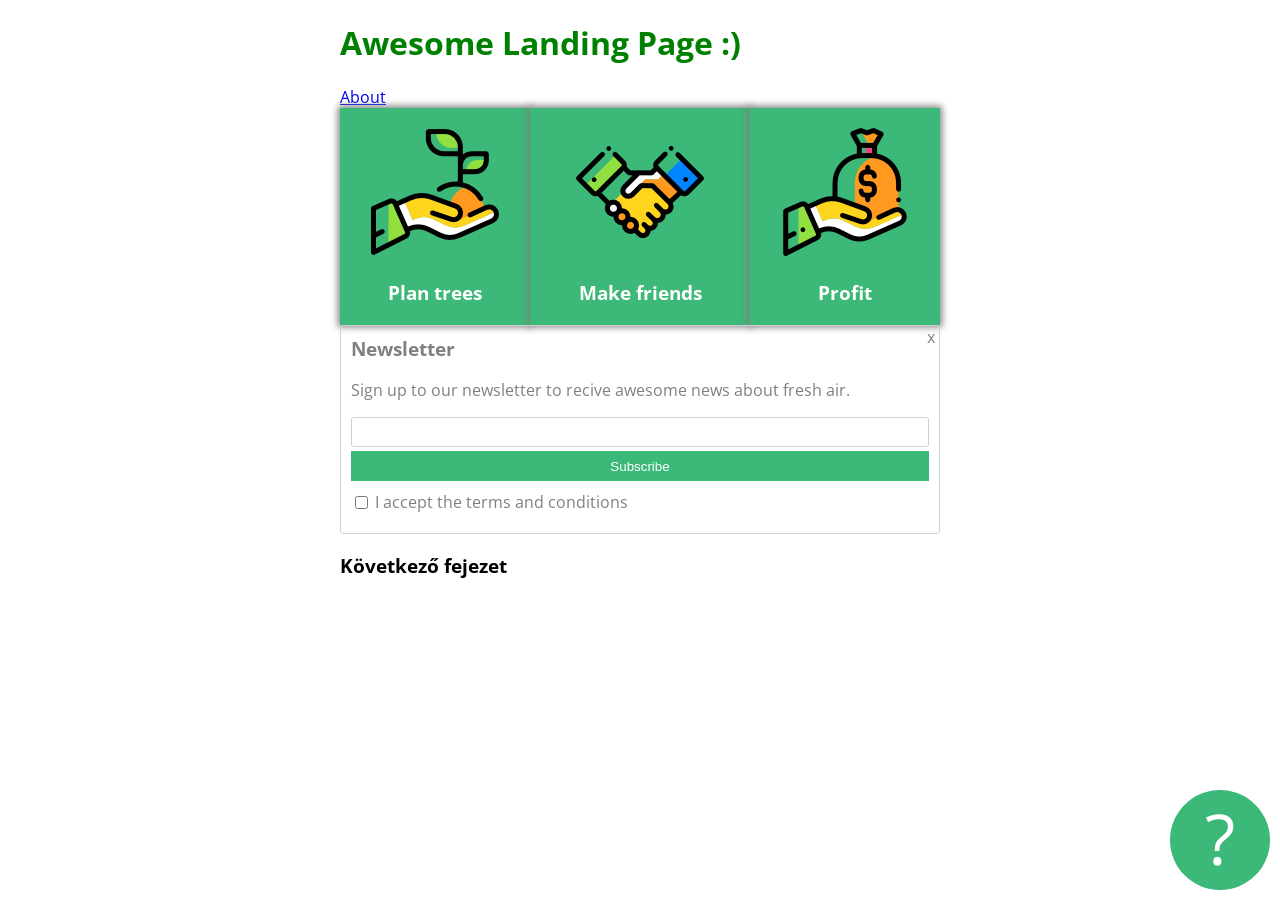
<file: index.html>
<!DOCTYPE html>
<html lang="en" >
<head>
  <meta charset="UTF-8">
  <title>CodePen - #StayAtHomeWebpage</title>
  <link rel="preconnect" href="https://fonts.gstatic.com">
<link href="https://fonts.googleapis.com/css2?family=Open+Sans&display=swap" rel="stylesheet"><link rel="stylesheet" href="./style.css">

</head>
<body>
<!-- partial:index.partial.html -->
<div class="container">
  <h1>Awesome Landing Page :) </h1>
  <a href="about.html">About</a>
  <div id="card-holder">
    <div class="card">
      <img src="images/tree.png" alt="">
      <h3>Plan trees</h3>
    </div>
    <div class="card middle">
      <img src="images/deal.png" alt="">
      <h3>Make friends</h3>
    </div>
    <div class="card">
      <img src="images/money.png" alt="">
      <h3>Profit</h3>
    </div>
  </div>
  <div class="newsletter">   
    <h3>Newsletter</h3>
    <p>Sign up to our newsletter to recive awesome news about fresh air.</p>
    <form>
      <input id="email" type="text">
      <button type="submit">
        Subscribe
      </button>
      <input id="terms" type=checkbox>
      <label for="terms">I accept the terms and conditions</label>
    </form>
    <div id=closex>
      x
    </div>
  </div>
  <h3>Következő fejezet</h3>
  <div id="questionmark">?</div>
</div>
<!-- partial -->
  
</body>
</html>
</file>
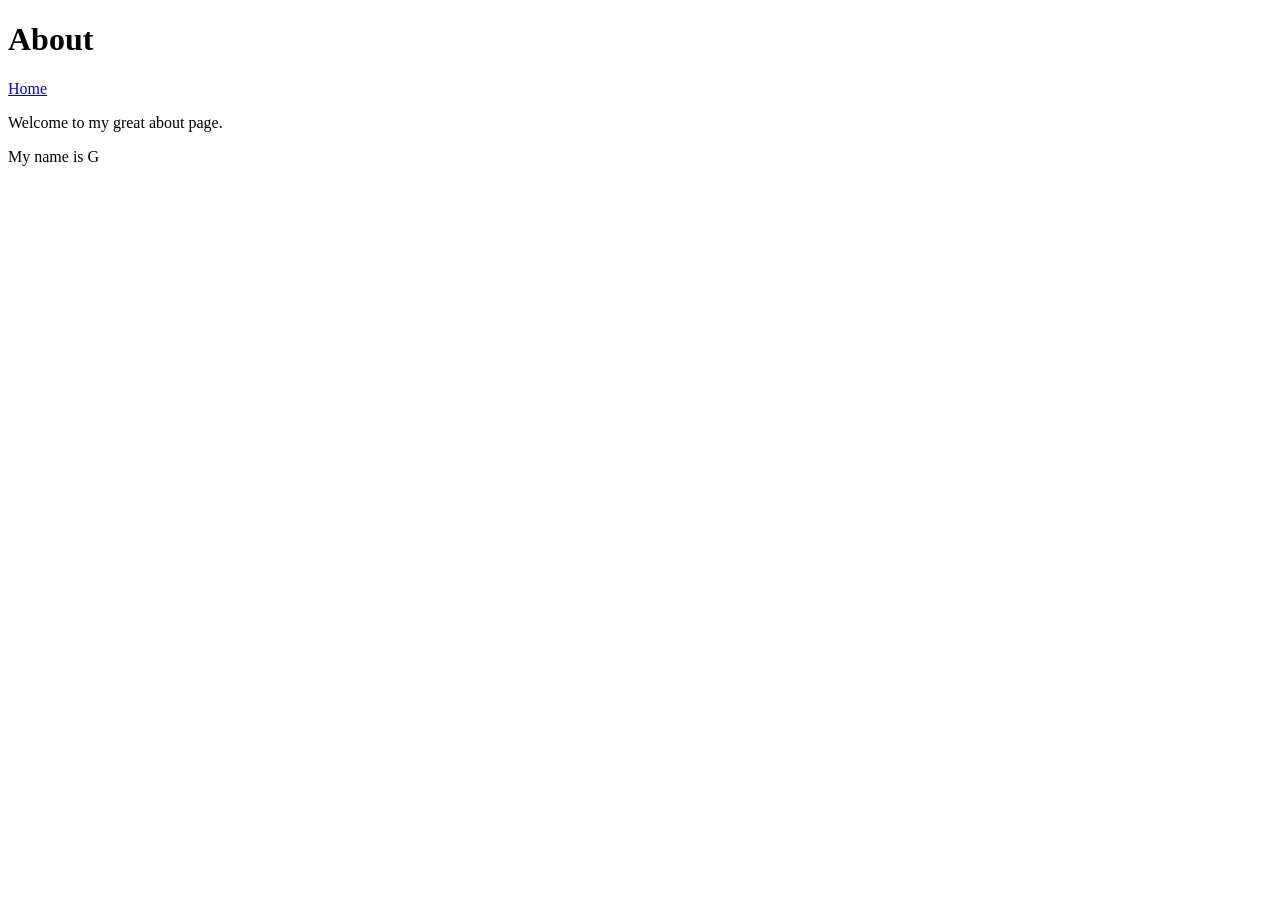
<file: about.html>
<!DOCTYPE html>
<html lang="en">
<head>
    <meta charset="UTF-8">
    <meta http-equiv="X-UA-Compatible" content="IE=edge">
    <meta name="viewport" content="width=device-width, initial-scale=1.0">
    <title>About</title>
</head>
<body>
    <h1>About</h1>
    <a href="/">Home</a>
    <p>Welcome to my great about page.</p>
    <p>My name is G</p>
</body>
</html>
</file>
<file: style.css>
h1 {
  color: green;
}

.container {
  max-width: 600px;
  margin-left: auto;
  margin-right: auto;
  font-family: 'Open Sans';
}

.newsletter h3 {
  margin-top: 0;
}

/* h3 {
margin-top: 60px;  
} */

.newsletter {
  color: grey;
  border: solid thin #cfcfcf;
  border-radius: 3px;
  padding: 10px;
  padding-bottom: 20px;
  
  position: relative;
}

.newsletter button {
  background-color: #3cb878;
  border: none;
  color: white;
  display: block;
  width: 100%;
  height: 30px;
  margin-bottom: 10px;
}

.newsletter input#email {
  display: block;
  width: 100%;
  height: 30px;
  margin-bottom: 4px;
  border: solid #cfcfcf 1px;
  border-radius: 3px;
  
  box-sizing: border-box;
}

.newsletter #terms {
  position: relative;
  top: 1px;
}

.newsletter #closex {
  position: absolute;
  top: 0;
  right: 4px;
}

#questionmark {
  background-color: #3cb878;
  width: 100px;
  height: 100px;
  border-radius: 50%;
  
  color: white;
  font-size: 70px;
  text-align: center;
  
  position: fixed;
  bottom: 10px;
  right: 10px;
}

#card-holder {
display: flex;
  justify-content: space-between;
  align-items: center;
  
  align-content: flex-start;
  
  flex-direction: row;
  flex-wrap: wrap;
 /* height: 800px; */
}

.card {
  flex-grow: 1;
  background-color: #3cb878;
 /* width: 180px; */
  text-align: center;
  color: white;
  
  /*  pagging-top: 20px;
  padding-bottom: 20px; */
  padding: 20px 0;
  
  box-shadow: 0 0 7px 2px grey;
  }

.card h3 {
  margin-bottom: 0;
}

.card.middle {
  flex-grow: 1.5;
}
</file>
